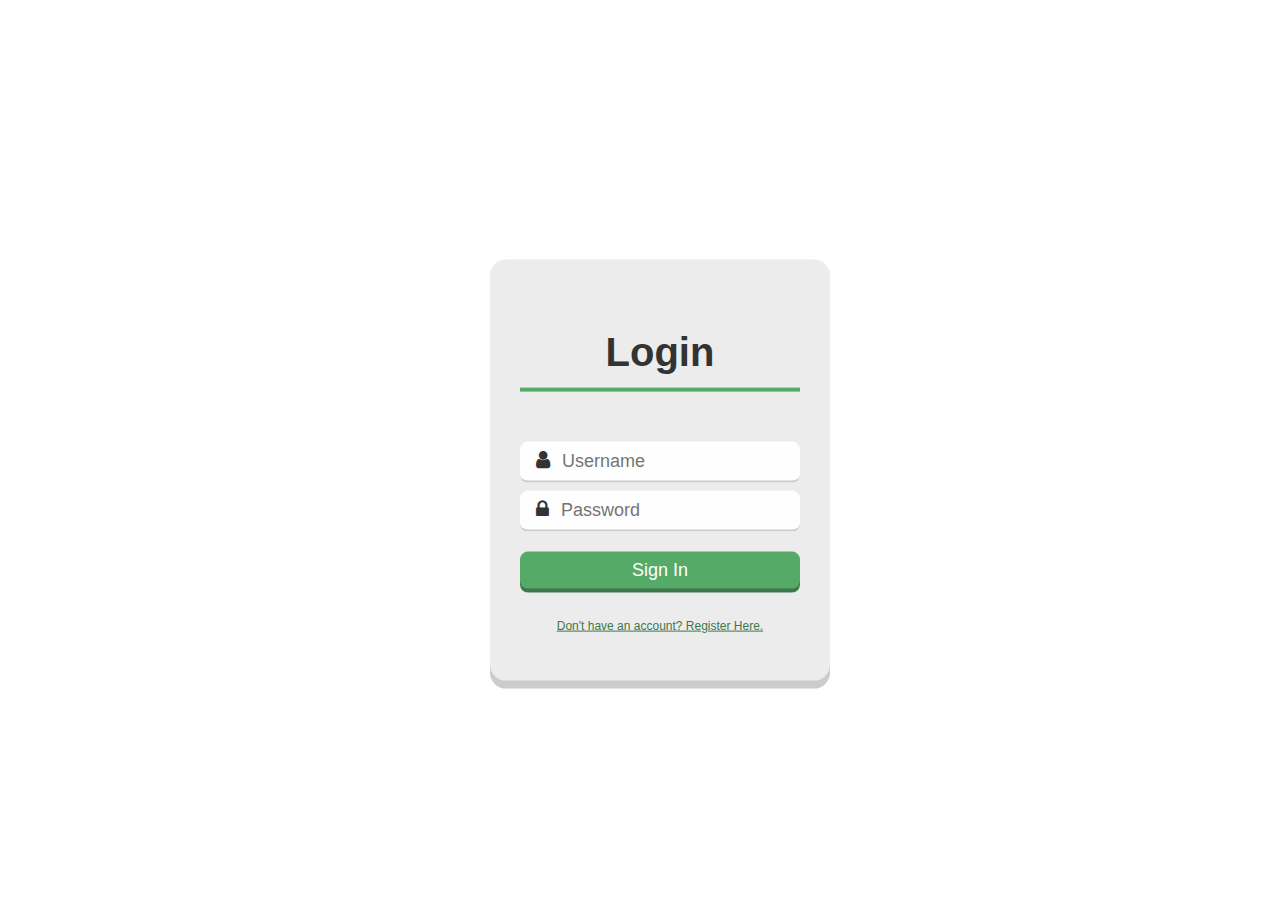
<file: index.html>
<!DOCTYPE html>
<html lang="en">

<head>
    <meta charset="UTF-8">
    <link rel="stylesheet" href= "https://stackpath.bootstrapcdn.com/font-awesome/4.7.0/css/font-awesome.min.css">
    <meta name="viewport" content="width=device-width, initial-scale=1.0">
    <meta http-equiv="X-UA-Compatible" content="ie=edge">
    <link rel="stylesheet" href="login.css">
    <title>Login Page</title>
</head>

<body>
<form action="validate.php" method="post">
    <div class="login-box">
        <h1>Login</h1>

        <div class="textbox">
            <i class="fa fa-user" aria-hidden="true"></i>
            <input type="text" placeholder="Username"
                   name="username" value="">
        </div>

        <div class="textbox">
            <i class="fa fa-lock" aria-hidden="true"></i>
            <input type="password" placeholder="Password"
                   name="password" value="">
        </div>

        <input class="button" type="submit"
               name="login" value="Sign In">

        <a href=register.html class="button2"><div>Don't have an account? Register Here.</div></a>
    </div>
</form>
</body>

</html>
</file>
<file: login.css>
body {
    margin: 0;
    padding: 0;
    font-family: sans-serif;
    /*background: url() no-repeat;*/
    background-size: cover;
}

.login-box {
    width: 280px;
    position: absolute;
    top: 50%;
    left: 50%;
    transform: translate(-50%, -50%);
    /*color: #3e774b;*/
    color: #333;
    margin: 20px;
    padding: 30px;
    /*background: #b1d6be;*/
    background: #ececec;
    border-radius: 1rem;
    box-shadow: 0rem 0.5rem #ccc;
    font-family: 'Roboto', sans-serif;
}

.login-box h1 {
    font-size: 40px;
    text-align: center;
    border-bottom: 4px solid #55aa68;
    margin-bottom: 50px;
    padding: 13px;
}

.textbox {
    display: flex;
    max-width: 100%;
    overflow: hidden;
    font-size: 20px;
    background-color: #fefefe;
    border-radius: 0.5rem;
    padding: 0.5rem 1rem;
    margin: 8px 0;
    border-top: none;
    border-bottom: 2px solid #ccc;
}

.textbox:focus-within {
    border-bottom: none;
    border-top: 2px solid #ccc;
}

input:active {
    accent-color: #3e774b;
}

.fa {
    width: px;
    float: left;
    text-align: center;
}

.textbox input {
    border: none;
    outline: none;
    background: none;
    font-size: 18px;
    float: left;
    margin: 0 10px;
}

.button {
    cursor: pointer;
    width: 100%;
    padding: 8px;
    color: #ffffff;
    background: none #55aa68;
    border: none;
    border-radius: 0.5rem;
    font-size: 18px;
    cursor: pointer;
    margin: 12px 0;
    box-shadow: 0 0.25rem #3e774b;
    transition: transform 0.15s, box-shadow 0.15s;
}

.button:hover {
    cursor: pointer;
    box-shadow: 0 0 #3e774b;
    transform: translateY(0.25rem);
    transition: transform 0.15s, box-shadow 0.15s;
}

a {
    text-align: center;
}

.button2 {
    cursor: pointer;
    width: 100%;
    padding: 8px;
    color: #3e774b;
    background: #ececec;
    border: none;
    /*border-radius: 0.5rem;*/
    font-size: 12px;
    /*cursor: pointer;*/
    margin: 4px 0;
    /*box-shadow: 0 0.25rem #ccc;*/
    /*transition: transform 0.15s, box-shadow 0.15s;*/
}

.button2:hover {
    cursor: pointer;
    color: #55aa68;
    transition: color 0.15s;
}
</file>
